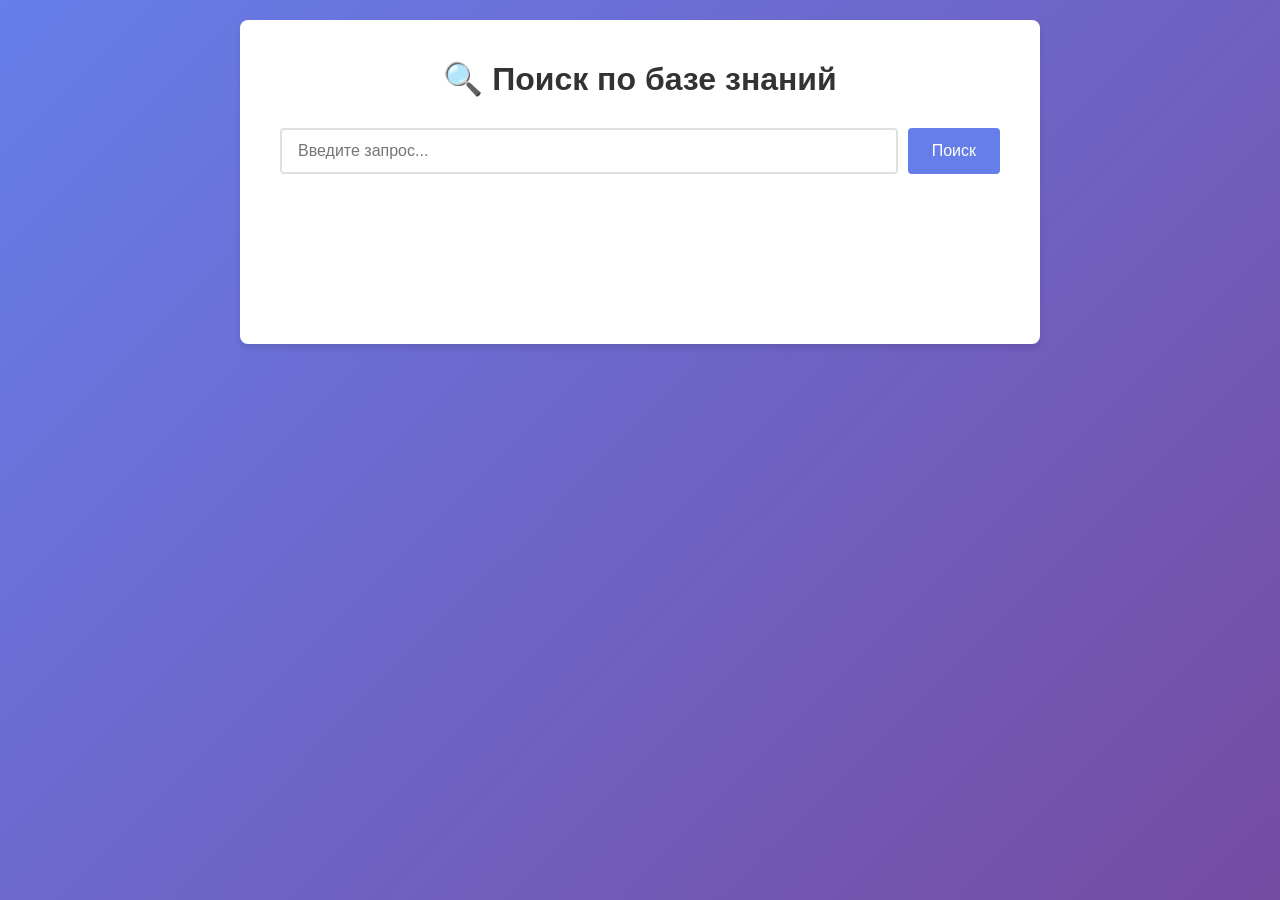
<file: frontend/index.html>
<!DOCTYPE html>
<html lang="ru">
<head>
    <meta charset="UTF-8">
    <meta name="viewport" content="width=device-width, initial-scale=1">
    <title>Семантический поиск</title>
    <style>
        * {
            margin: 0;
            padding: 0;
            box-sizing: border-box;
        }

        body {
            font-family: 'Segoe UI', Tahoma, Geneva, Verdana, sans-serif;
            background: linear-gradient(135deg, #667eea 0%, #764ba2 100%);
            min-height: 100vh;
            padding: 20px;
        }

        .container {
            max-width: 800px;
            margin: 0 auto;
            background: white;
            border-radius: 8px;
            box-shadow: 0 4px 6px rgba(0, 0, 0, 0.1);
            padding: 40px;
        }

        h1 {
            margin-bottom: 30px;
            color: #333;
            text-align: center;
        }

        .search-box {
            display: flex;
            gap: 10px;
            margin-bottom: 30px;
        }

        #query {
            flex: 1;
            padding: 12px 16px;
            border: 2px solid #e0e0e0;
            border-radius: 4px;
            font-size: 16px;
            transition: border-color 0.3s;
        }

        #query:focus {
            outline: none;
            border-color: #667eea;
        }

        button {
            padding: 12px 24px;
            background: #667eea;
            color: white;
            border: none;
            border-radius: 4px;
            font-size: 16px;
            cursor: pointer;
            transition: background 0.3s;
        }

        button:hover {
            background: #764ba2;
        }

        button:active {
            transform: scale(0.98);
        }

        .results {
            margin-top: 30px;
            min-height: 100px;
        }

        .result-item {
            padding: 16px;
            border: 1px solid #e0e0e0;
            margin-bottom: 12px;
            border-radius: 4px;
            background: #f9f9f9;
            transition: box-shadow 0.3s;
        }

        .result-item:hover {
            box-shadow: 0 2px 8px rgba(0, 0, 0, 0.1);
        }

        .result-title {
            font-weight: bold;
            color: #667eea;
            margin-bottom: 8px;
        }

        .result-text {
            color: #555;
            margin-bottom: 8px;
            line-height: 1.5;
        }

        .result-score {
            color: #999;
            font-size: 0.9em;
        }

        .loading {
            color: #667eea;
            font-style: italic;
        }

        .no-results {
            color: #999;
            text-align: center;
            padding: 20px;
        }

        .error {
            color: #d32f2f;
            text-align: center;
            padding: 20px;
        }
    </style>
</head>
<body>
    <div class="container">
        <h1>🔍 Поиск по базе знаний</h1>
        <div class="search-box">
            <input
                type="text"
                id="query"
                placeholder="Введите запрос..."
                autocomplete="off"
            >
            <button onclick="performSearch()">Поиск</button>
        </div>
        <div id="results" class="results"></div>
    </div>

    <script>
        async function performSearch() {
            const query = document.getElementById('query').value.trim();
            if (!query) return;

            const resultsDiv = document.getElementById('results');
            resultsDiv.innerHTML = '<p class="loading">Поиск...</p>';

            try {
                const response = await fetch(
                    `/search?query=${encodeURIComponent(query)}`
                );

                if (!response.ok) {
                    resultsDiv.innerHTML =
                        '<p class="error">Ошибка сервера</p>';
                    return;
                }

                const responseData = await response.json();
                const results = responseData.results;

                if (results.length === 0) {
                    resultsDiv.innerHTML =
                        '<p class="no-results">Результатов не найдено</p>';
                    return;
                }

                let html = '';
                for (const result of results) {
                    const percentage = (result.score * 100).toFixed(1);
                    html += `
                        <div class="result-item">
                            <div class="result-title">${
                                escapeHtml(result.title)
                            }</div>
                            <div class="result-text">${
                                escapeHtml(result.text)
                            }</div>
                            <div class="result-score">
                                Совпадение: ${percentage}%
                            </div>
                        </div>
                    `;
                }
                resultsDiv.innerHTML = html;
            } catch (error) {
                resultsDiv.innerHTML =
                    '<p class="error">Ошибка подключения</p>';
                console.error('Search error:', error);
            }
        }

        function escapeHtml(text) {
            const map = {
                '&': '&amp;',
                '<': '&lt;',
                '>': '&gt;',
                '"': '&quot;',
                "'": '&#039;'
            };
            return text.replace(/[&<>"']/g, m => map[m]);
        }

        // Поиск при нажатии Enter
        document.getElementById('query').addEventListener(
            'keypress',
            function(event) {
                if (event.key === 'Enter') {
                    performSearch();
                }
            }
        );
    </script>
</body>
</html>
</file>
